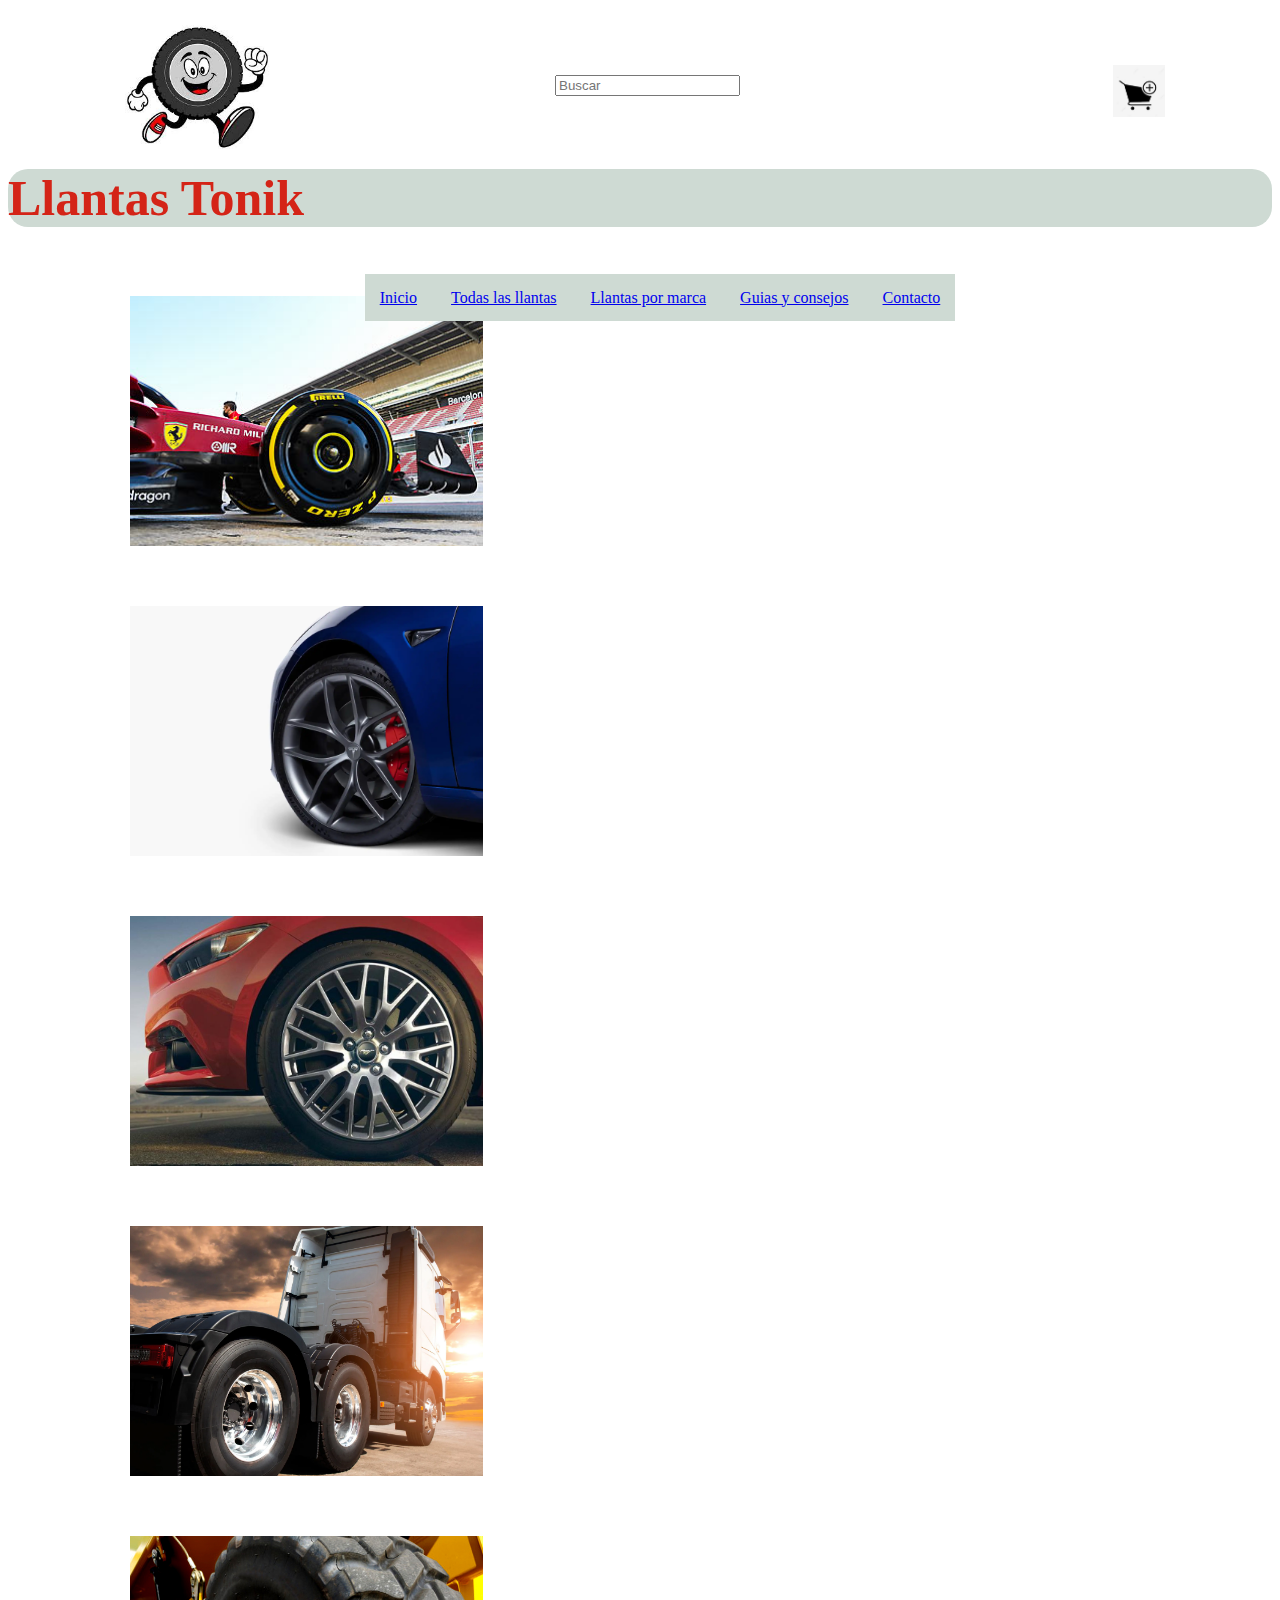
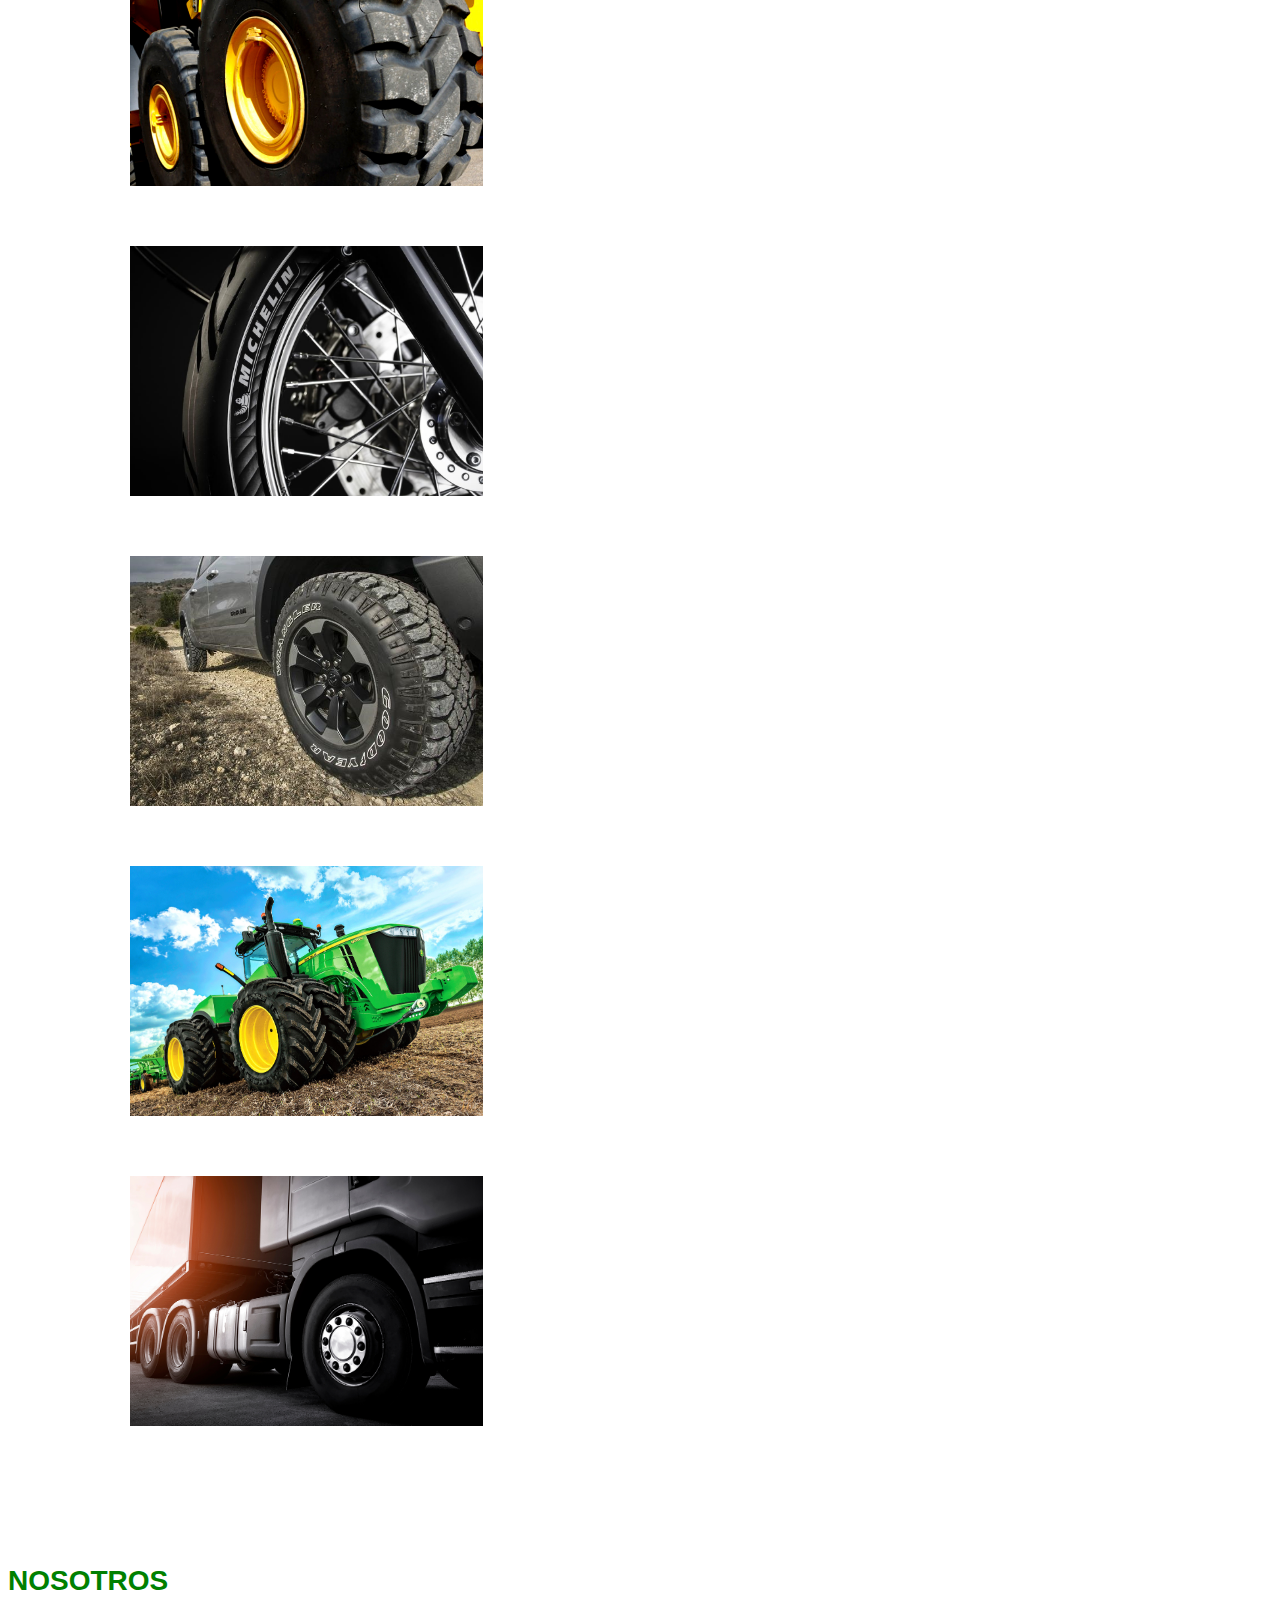
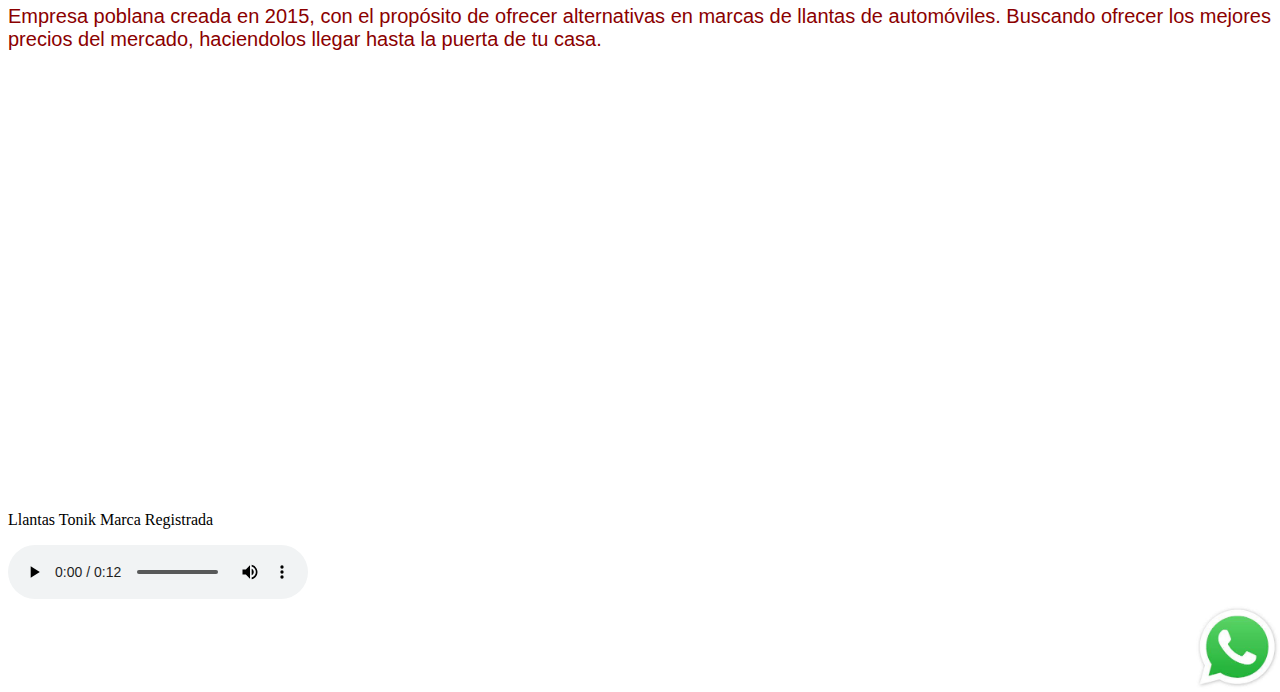
<file: index.html>
<!DOCTYPE html>
<html lang="en">
<head>
    <meta charset="UTF-8">
    <meta http-equiv="X-UA-Compatible" content="IE=edge">
    <meta name="viewport" content="width=device-width, initial-scale=1.0">
    <link rel="stylesheet" href="./style.css">
    <title>Llantas Tonik</title>
    
</head>
<body>
      <div><h1>Llantas Tonik</h1>
      </div>
      <header>
             <nav class="menu-principal">
              <ul>
                <li class="menu-item">
                    <a href="./index.html">Inicio</a>
                </li>
                <li class="menu-item">
                    <a href="./Todas_las_llantas.html">Todas las llantas</a>
                </li>
                <li class="menu-item">
                    <a href="./Llantas_por_marca.html">Llantas por marca</a>
                </li>
                <li class="menu-item">
                    <a href="./Guias_y_consejos.html">Guias y consejos</a>
                </li>
                <li class="menu-item">
                    <a href="./Contacto.html">Contacto</a>
                </li>
              </ul>
            </nav>

                   <div class="buscador"> 
                        <input type="search" name="" id=""
                         placeholder="Buscar">
                         
                     </div>
                                      
            <div>
                <img class="logo-llantin" src="./Imagenes llantas/Logo llanta feliz.jpg" alt="Logo de Don Llantin">
            </div>

            <div>
                <img class="logo-carrito" src="./galeria imagenes/carrito seis.jpg" alt="carrito de compras">
            </div>
        </header>

        <div class="container-img">
            <div class="box-img">
                <a href="1"></a>
                     <figure>
                        <img src="./galeria imagenes/07_F1-2022-reglas.jpg" alt="F1 llanta">
                     </figure>
            </div>
         </div>

         <div class="container-img">
            <div class="box-img">
                <a href="2"></a>
                     <figure>
                        <img src="./galeria imagenes/llanta tesla.webp" alt="Tesla tire">
                     </figure>
            </div>
         </div>

         <div class="container-img">
            <div class="box-img">
                <a href="3"></a>
                     <figure>
                        <img src="./galeria imagenes/LLantas-1.jpg" alt=" Ford tire">
                     </figure>
            </div>
         </div>

         <div class="container-img">
            <div class="box-img">
                <a href="4"></a>
                     <figure>
                        <img src="./galeria imagenes/llantas-para-trailer-michelin-scaled.webp" alt="tire truck">
                     </figure>
            </div>
         </div>

         <div class="container-img">
            <div class="box-img">
                <a href="5"></a>
                     <figure>
                        <img src="./galeria imagenes/mega llanta.jpg" alt="gigant tire">
                     </figure>
            </div>
         </div>

         <div class="container-img">
            <div class="box-img">
                <a href="6"></a>
                     <figure>
                        <img src="./galeria imagenes/miche moto.jpg" alt="motorcicle tire">
                     </figure>
            </div>
         </div>

         <div class="container-img">
            <div class="box-img">
                <a href="7"></a>
                     <figure>
                        <img src="./galeria imagenes/off road.jpg" alt="off road tire">
                     </figure>
            </div>
         </div>

         <div class="container-img">
            <div class="box-img">
                <a href="8"></a>
                     <figure>
                        <img src="./galeria imagenes/Tipos-de-llantas-para-tractor-tirex-2018-cover.jpg" alt="tractor tire">
                     </figure>
            </div>
         </div>

         <div class="container-img">
            <div class="box-img">
                <a href="9"></a>
                     <figure>
                        <img src="./galeria imagenes/trailer.jpg" alt=" tracto tire">
                     </figure>
            </div>
         </div>

     
      

               

            <div>
                 <h3 id="nosotrosColor">NOSOTROS</h3>
                <p" class="brevePresentacion">Empresa poblana creada en 2015, con el propósito de ofrecer alternativas en marcas de llantas de automóviles. Buscando ofrecer los mejores precios del mercado, haciendolos llegar hasta la puerta de tu casa.</p>
            </div>

            

     
      <main> 
        <footer class="mr-audio">
            <p>Llantas Tonik    Marca Registrada  </p>
        </footer>
      </main>

               <main> 
                <audio class="mr-audio" src="./Audio llanta principal/sonido efcto quemando llanta carro.mp3" controls></audio>

                <aside>
                    <img class="whats" src="./Imagenes llantas/whats logo.jpg" alt="Logo WhatsApp">
                    
               </aside>
               
               </main>



      
                


              
               
            
            
</body>
</html>
</file>
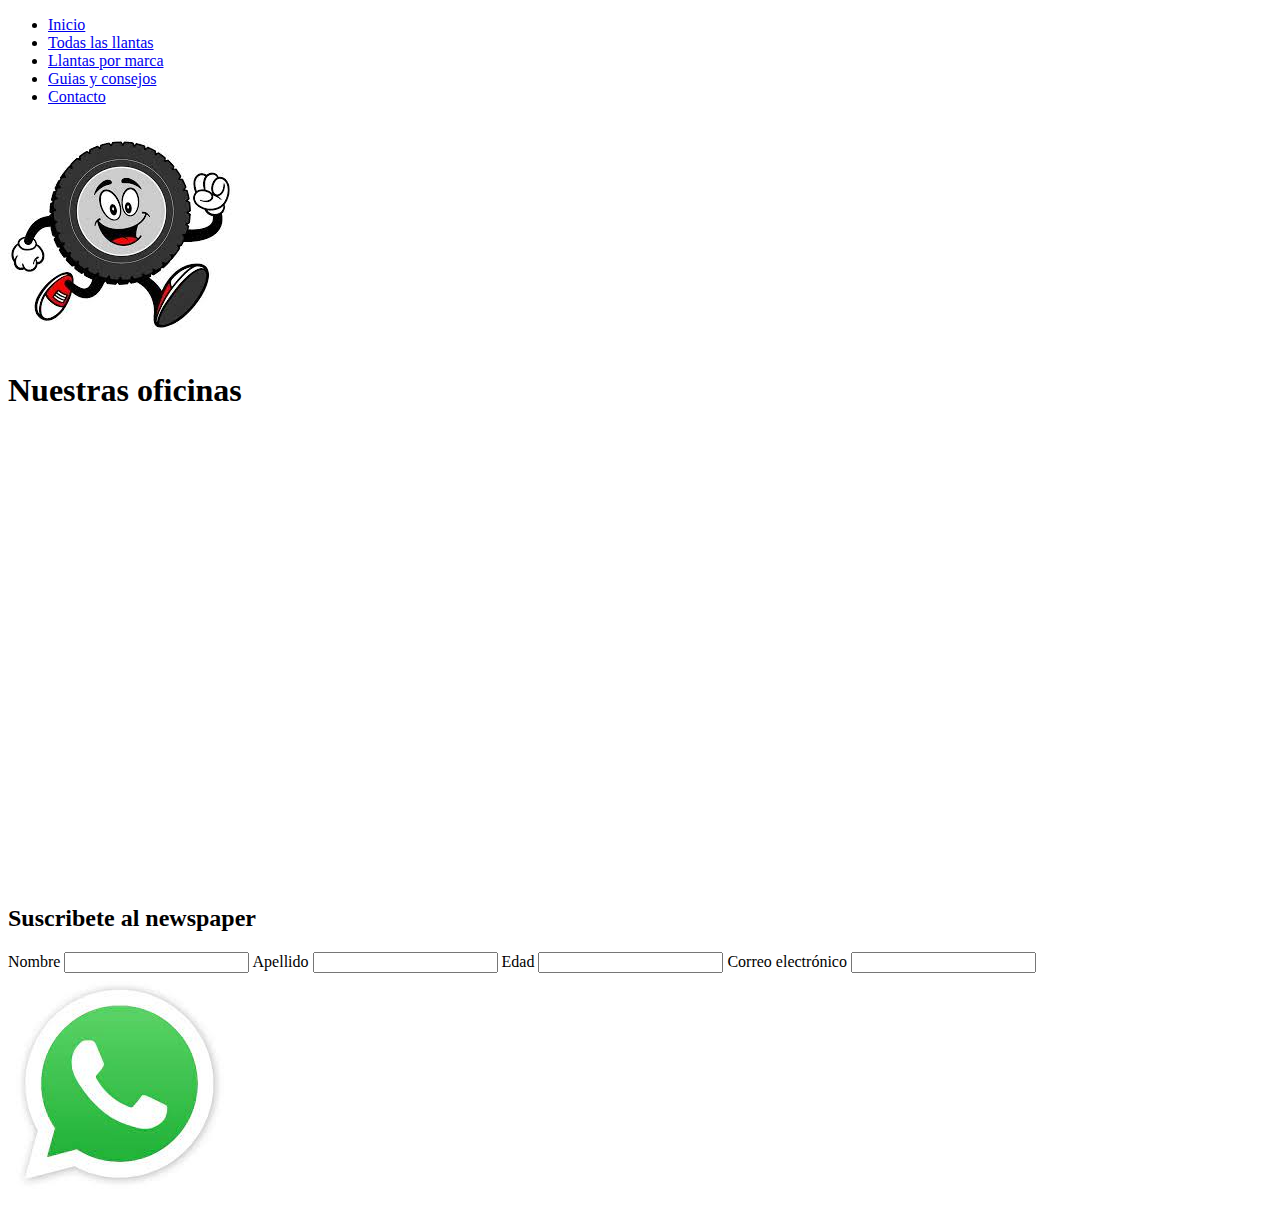
<file: Contacto.html>
<!DOCTYPE html>
<html lang="en">
<head>
    <meta charset="UTF-8">
    <meta http-equiv="X-UA-Compatible" content="IE=edge">
    <meta name="viewport" content="width=device-width, initial-scale=1.0">
    <title>Contacto</title>
</head>

<body>
    <header>
        <nav>
         <ul>
           <li>
               <a href="./index.html">Inicio</a>
           </li>
           <li>
               <a href="./Todas_las_llantas.html">Todas las llantas</a>
           </li>
           <li>
               <a href="./Llantas_por_marca.html">Llantas por marca</a>
           </li>
           <li>
               <a href="./Guias_y_consejos.html">Guias y consejos</a>
           </li>
           <li>
               <a href="./Contacto.html">Contacto</a>
           </li>
         </ul>
       </nav>
       <div>
        <img src="./Imagenes llantas/Logo llanta feliz.jpg" alt="Logo de Don Llantin">
    </div>
 </header> 
          
                 <main>
                        <h1>Nuestras oficinas</h1>
                     <div>
                          <iframe src="https://www.google.com/maps/embed?pb=!1m18!1m12!1m3!1d3772.45418042326!2d-98.22853768584355!3d18.99969805930548!2m3!1f0!2f0!3f0!3m2!1i1024!2i768!4f13.1!3m3!1m2!1s0x85cfb8abfac2b5b7%3A0x8bdcdc0baf58053f!2sBlvd.%20Municipio%20Libre%20322%2C%20Jard%C3%ADn%2C%2072474%20Puebla%2C%20Pue.!5e0!3m2!1ses!2smx!4v1668986165301!5m2!1ses!2smx" width="600" height="450" style="border:0;" allowfullscreen="" loading="lazy" referrerpolicy="no-referrer-when-downgrade"></iframe>
                     </div>
                         </main>
                        
                       <main>
                        <div>
                            <h2>Suscribete al newspaper</h2>
                        </div>
                            
                             <section>
                                      <form>
                                        <label for="">Nombre</label>
                                        <input type="text" name="" id="">
                                        <label for="">Apellido</label>
                                        <input type="text" name="" id="">
                                        <label for="">Edad</label>
                                        <input type="number" name="" id="">
                                        <label for="">Correo electrónico</label>
                                        <input type="email" name="" id="">
                                       
                                       </form>
                             </section>
                       </main>
        <main>
            <aside>
                <img src="./Imagenes llantas/whats logo.jpg" alt="Logo WhatsApp">
           </aside>
        </main> 

        
           
        
    
</body>
</html>
</file>
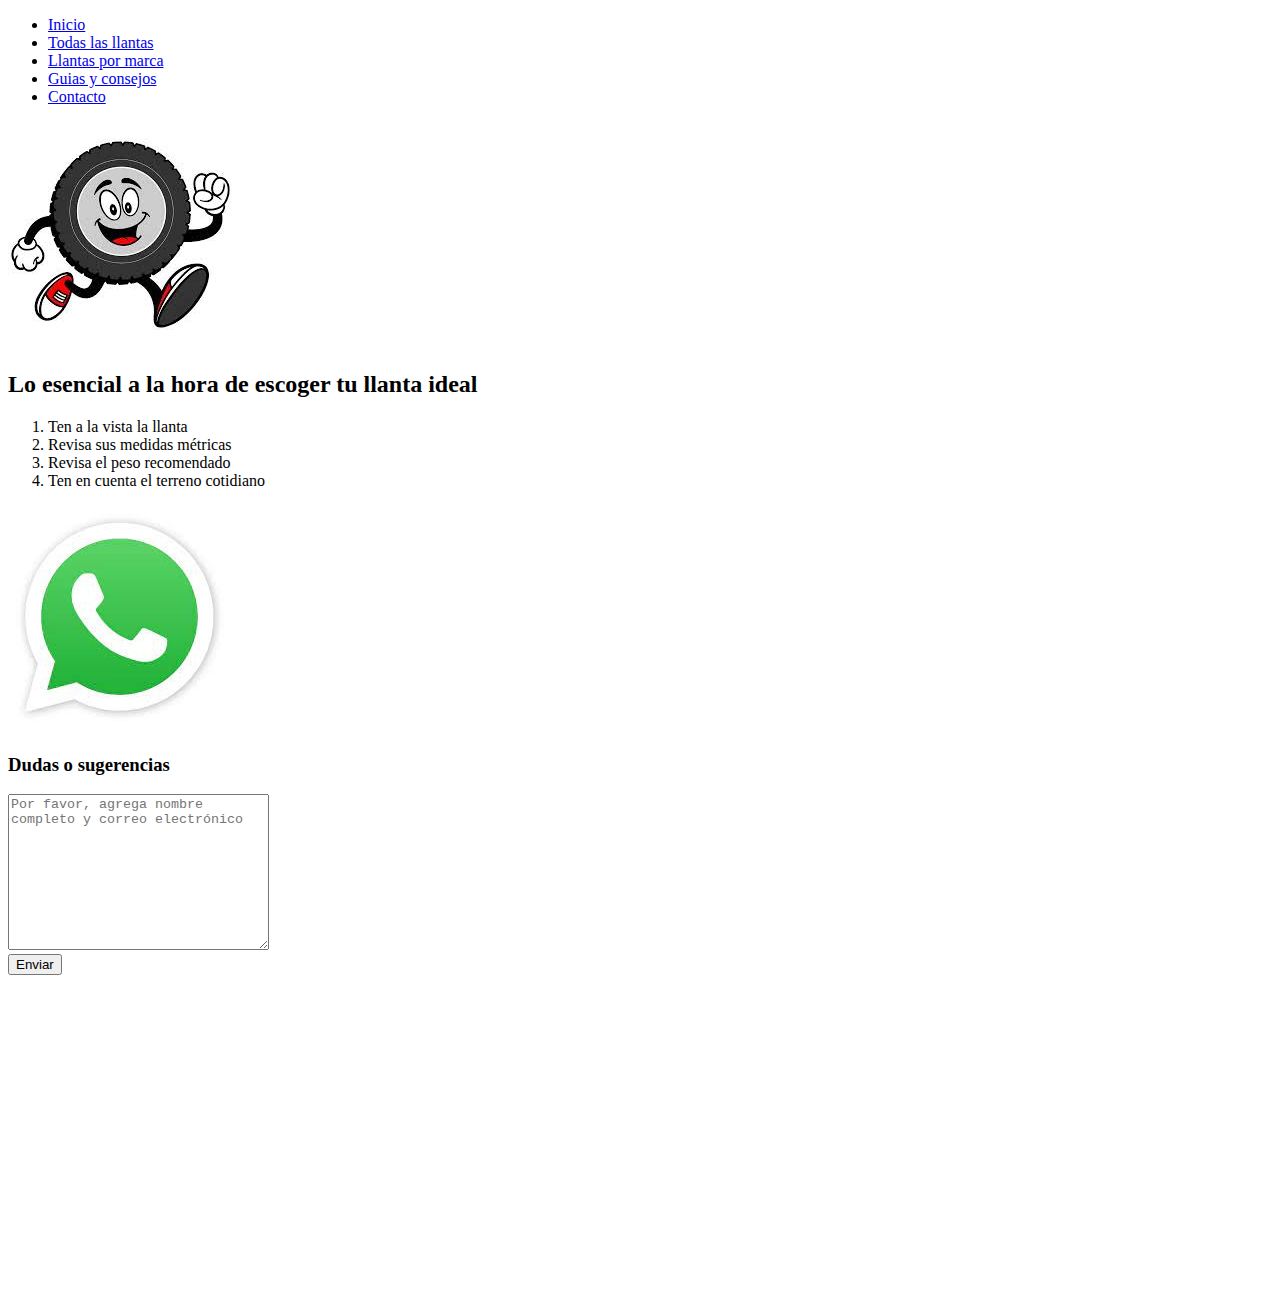
<file: Guias_y_consejos.html>
<!DOCTYPE html>
<html lang="en">
<head>
    <meta charset="UTF-8">
    <meta http-equiv="X-UA-Compatible" content="IE=edge">
    <meta name="viewport" content="width=, initial-scale=1.0">
    <title>Guias y consejos</title>
</head>
<body>
    <header>
        <nav>
         <ul>
           <li>
               <a href="./index.html">Inicio</a>
           </li>
           <li>
               <a href="./Todas_las_llantas.html">Todas las llantas</a>
           </li>
           <li>
               <a href="./Llantas_por_marca.html">Llantas por marca</a>
           </li>
           <li>
               <a href="./Guias_y_consejos.html">Guias y consejos</a>
           </li>
           <li>
               <a href="./Contacto.html">Contacto</a>
           </li>
         </ul>
       </nav>
       <div>
        <img src="./Imagenes llantas/Logo llanta feliz.jpg" alt="Logo de Don Llantin">
    </div>
 </header> 
            <section>
                     <h2>Lo esencial a la hora de escoger tu llanta ideal</h2>
     
                             <ol>
                             <li>Ten a la vista la llanta </li>
                             <li>Revisa sus medidas métricas</li>
                             <li>Revisa el peso recomendado</li>
                             <li>Ten en cuenta el terreno cotidiano</li>

        
                             </ol>
             </section>
 
          <aside>
                <img src="./Imagenes llantas/whats logo.jpg" alt="Logo WhatsApp">
          </aside>

             <main>
                <section>
                    <div>
                        <h3>Dudas o sugerencias</h3>
                    </div>
                    
                    <textarea name="" id="" cols="30" rows="10" placeholder="Por favor, agrega nombre completo y correo electrónico"></textarea>
                </section>
                     <input type="submit" value="Enviar">
             </main>

             <iframe width="560" height="315" src="https://www.youtube.com/embed/AkR6H8aLgK0" title="YouTube video player" frameborder="0" allow="accelerometer; autoplay; clipboard-write; encrypted-media; gyroscope; picture-in-picture" allowfullscreen></iframe>

             
    
</body>
</html>
</file>
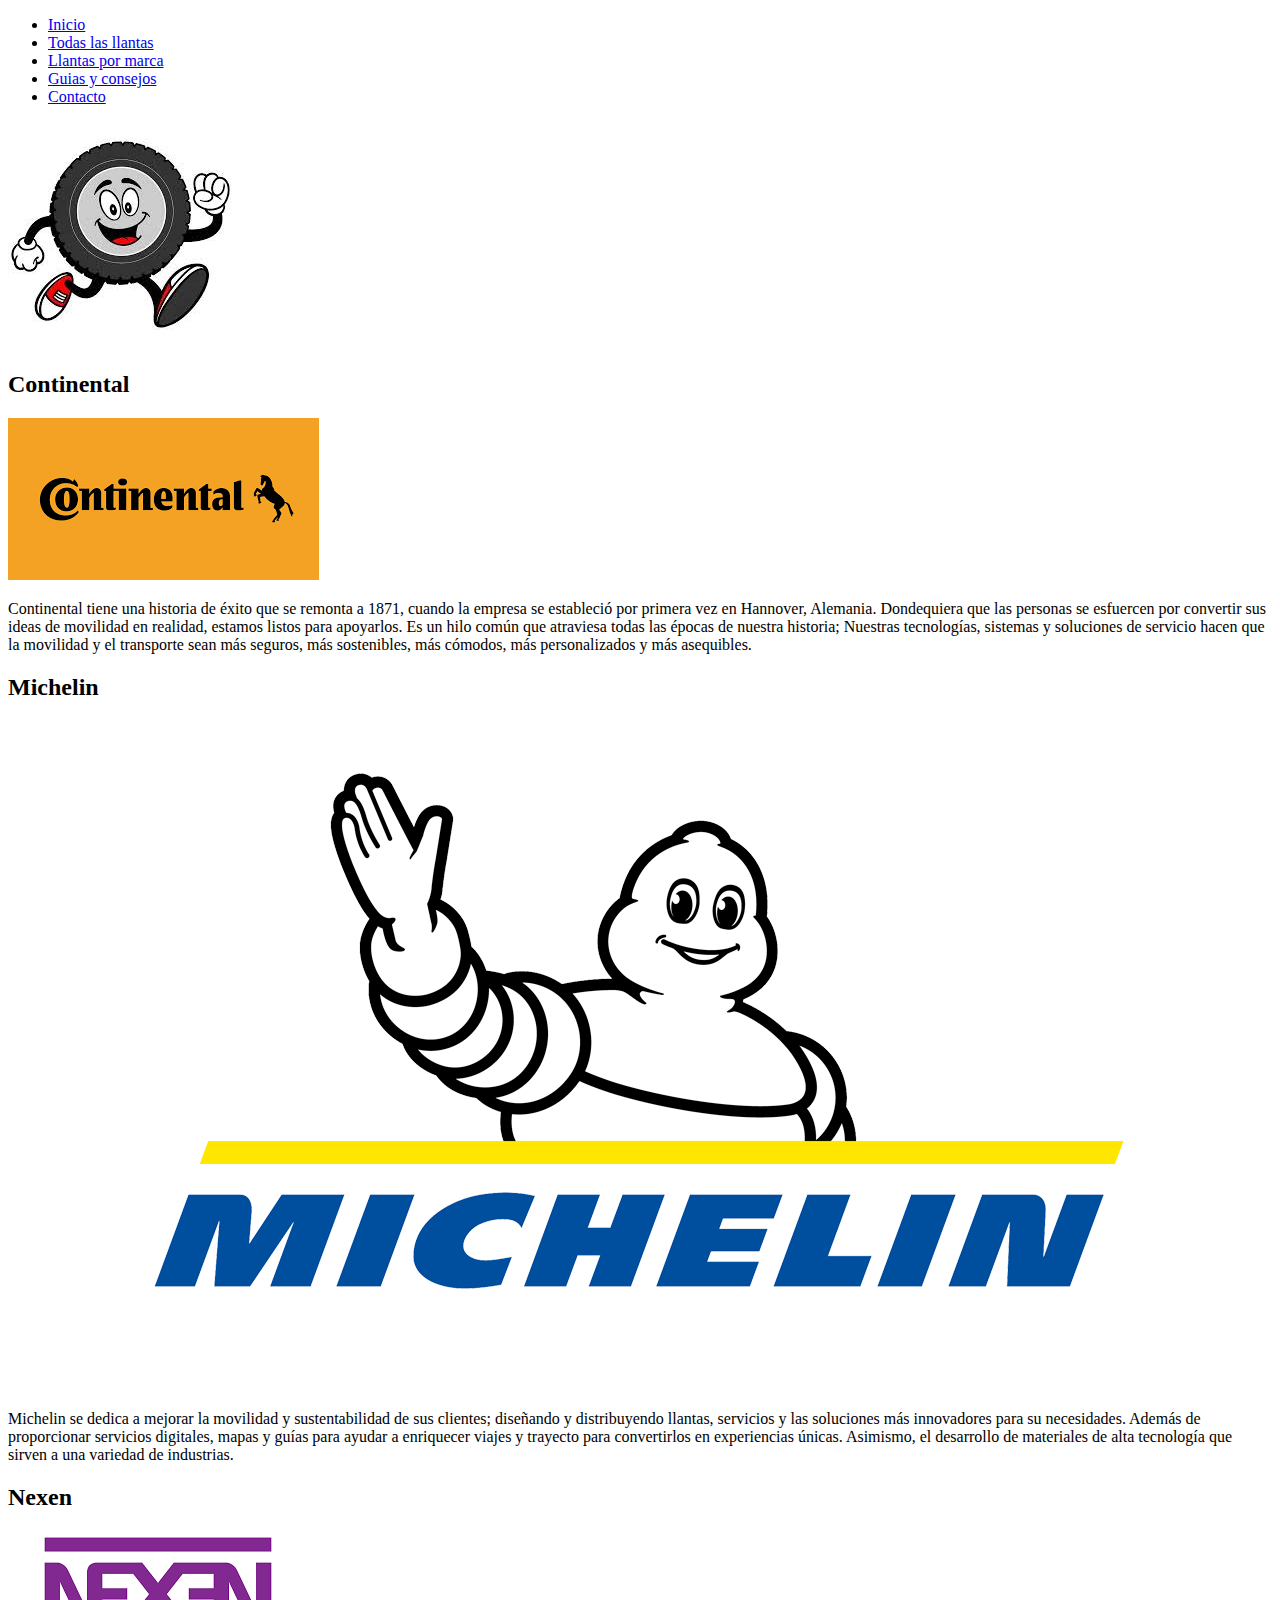
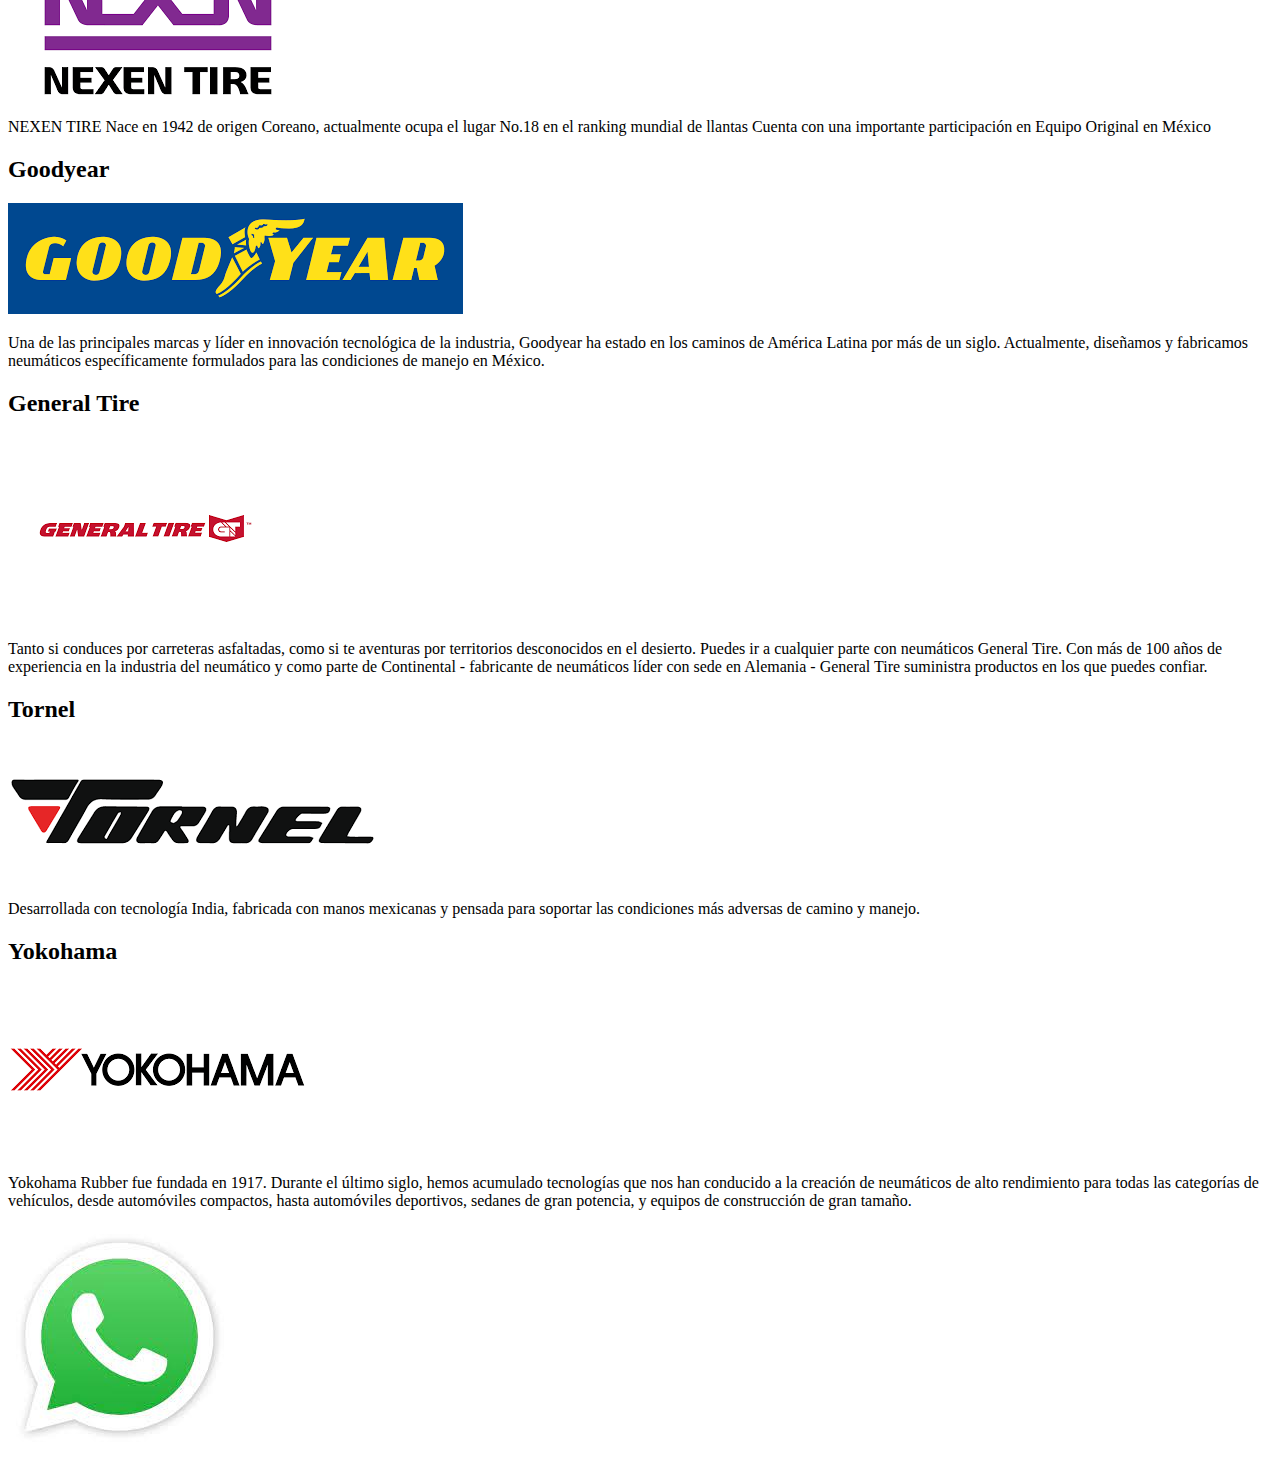
<file: Llantas_por_marca.html>
<!DOCTYPE html>
<html lang="en">
<head>
    <meta charset="UTF-8">
    <meta http-equiv="X-UA-Compatible" content="IE=edge">
    <meta name="viewport" content="width=device-width, initial-scale=1.0">
    <title>Lantas por marca</title>
</head>
<body>
    <header>
        <nav>
         <ul>
           <li>
               <a href="./index.html">Inicio</a>
           </li>
           <li>
               <a href="./Todas_las_llantas.html">Todas las llantas</a>
           </li>
           <li>
               <a href="./Llantas_por_marca.html">Llantas por marca</a>
           </li>
           <li>
               <a href="./Guias_y_consejos.html">Guias y consejos</a>
           </li>
           <li>
               <a href="./Contacto.html">Contacto</a>
           </li>
         </ul>
       </nav>
       <div>
        <img src="./Imagenes llantas/Logo llanta feliz.jpg" alt="Logo de Don Llantin">
    </div>
 </header> 
          <main>
                <div>
                    
            <section>
                     <div>
                          <h2>Continental</h2>

                        <img src="./Imagenes llantas/Continental logo.png" alt="Logo Continental">
                           <p>Continental tiene una historia de éxito que se remonta a 1871, cuando la empresa se estableció por primera vez en Hannover, Alemania. Dondequiera que las personas se esfuercen por convertir sus ideas de movilidad en realidad, estamos listos para apoyarlos. Es un hilo común que atraviesa todas las épocas de nuestra historia; Nuestras tecnologías, sistemas y soluciones de servicio hacen que la movilidad y el transporte sean más seguros, más sostenibles, más cómodos, más personalizados y más asequibles.</p>
                            
                     </div>
             </section>
                      
                       <h2>Michelin</h2>
             <section>
                      <div>
                         <img src="./Imagenes llantas/michelin logo.png" alt="Logo Michelin">
                           <p>Michelin se dedica a mejorar la movilidad y sustentabilidad de sus clientes; diseñando y distribuyendo llantas, servicios y las soluciones más innovadores para su necesidades. Además de proporcionar servicios digitales, mapas y guías para ayudar a enriquecer viajes y trayecto para convertirlos en experiencias únicas. Asimismo,  el desarrollo de materiales de alta tecnología que sirven a una variedad de industrias.</p>
                             
                      </div>
              </section>
                        <h2>Nexen</h2>
            <section>
                     <div>
                        <img src="./Imagenes llantas/NEXEN logo.png" alt="Logo Nexen">
                          <p> NEXEN TIRE Nace en 1942 de origen Coreano, actualmente ocupa el lugar No.18 en el ranking mundial de llantas

                            Cuenta con una importante participación en Equipo Original en México</p>

                            
                     </div>
             </section>
                       <h2>Goodyear</h2>
            <section>
                     <div>
                        <img src="./Imagenes llantas/goodyear logo.png" alt="Logo Goodyear">
                        <p>Una de las principales marcas y líder en innovación tecnológica de la industria, Goodyear ha estado en los caminos de América Latina por más de un siglo. Actualmente, diseñamos y fabricamos neumáticos específicamente formulados para las condiciones de manejo en México.</p>
                            
                     </div>
             </section>
                     <h2>General Tire</h2>
            <section>
                     <div>
                        <img src="./Imagenes llantas/general tire.png" alt="Logo General tire">
                          <p>Tanto si conduces por carreteras asfaltadas, como si te aventuras por  territorios desconocidos en el desierto. Puedes ir a cualquier parte con neumáticos General Tire.
                            Con más de 100 años de experiencia en la industria del neumático y como parte de Continental - fabricante de neumáticos líder con sede en Alemania - General Tire suministra productos en los que puedes confiar.</p>
                            
                     </div>
             </section>
                     <h2>Tornel</h2>
            <section>
                     <div>
                        <img src="./Imagenes llantas/Tornel logo.png" alt="Logo Tornel">
                          <p>Desarrollada con tecnología India, fabricada con manos mexicanas y pensada para soportar las condiciones más adversas de camino y manejo.</p>

                            
                     </div>
             </section>
                     <h2>Yokohama</h2>
            <section>
                     <div>
                        <img src="./Imagenes llantas/yoko logo.png" alt="Logo Yokohama">
                         <p>Yokohama Rubber fue fundada en 1917. Durante el último siglo, hemos acumulado tecnologías que nos han conducido a la creación de neumáticos de alto rendimiento para todas las categorías de vehículos, desde automóviles compactos, hasta automóviles deportivos, sedanes de gran potencia, y equipos de construcción de gran tamaño. </p>
                            
                     </div>
             </section>
                    <aside>
                         <img src="./Imagenes llantas/whats logo.jpg" alt="Logo WhatsApp">
                    </aside>
            


          </main>
    
</body>
</html>
</file>
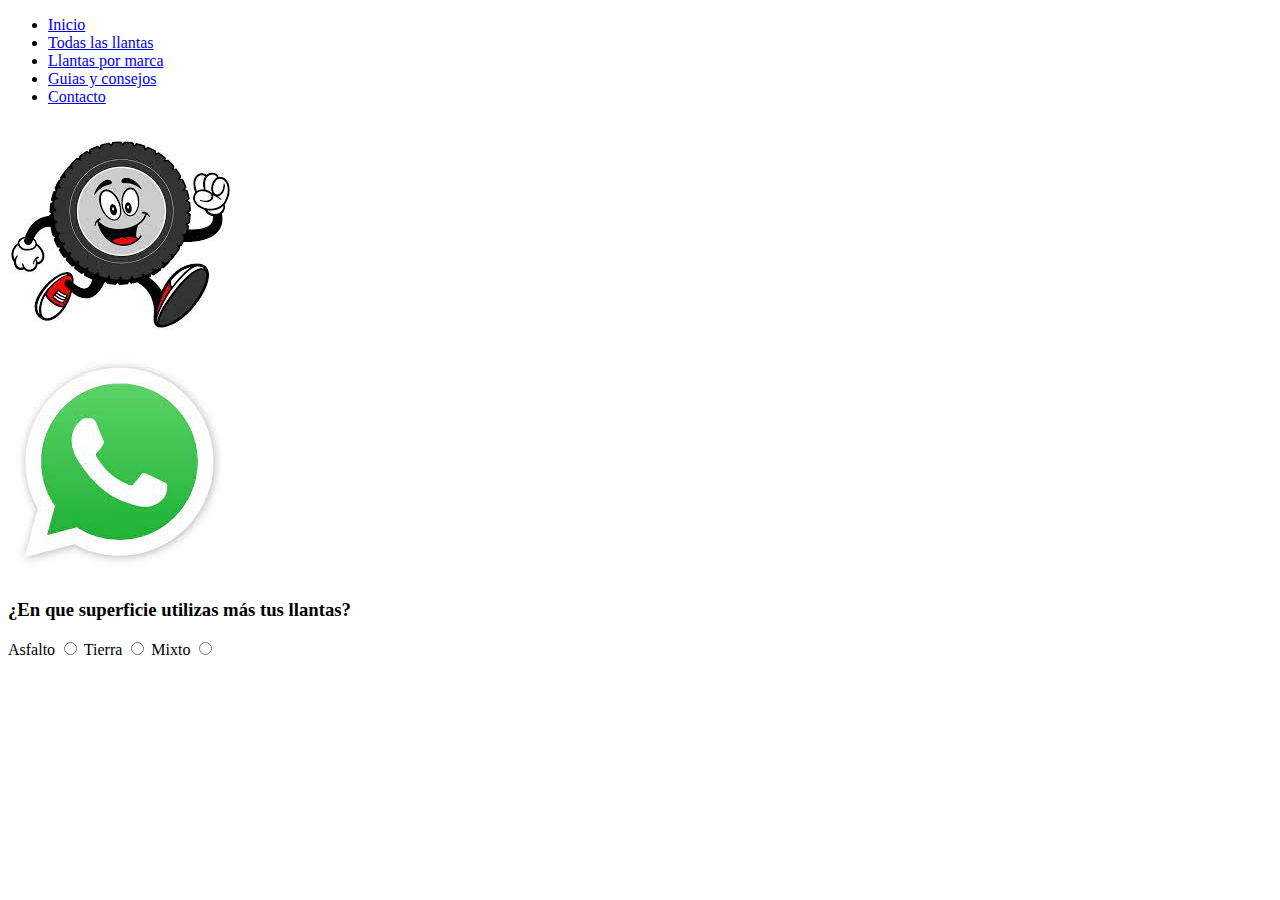
<file: Todas_las_llantas.html>
<!DOCTYPE html>
<html lang="en">
<head>
    <meta charset="UTF-8">
    <meta http-equiv="X-UA-Compatible" content="IE=edge">
    <meta name="viewport" content="width=device-width, initial-scale=1.0">
    <title>Todas las llantas</title>
</head>
<body>
    <header>
        <nav>
         <ul>
           <li>
               <a href="./index.html">Inicio</a>
           </li>
           <li>
               <a href="./Todas_las_llantas.html">Todas las llantas</a>
           </li>
           <li>
               <a href="./Llantas_por_marca.html">Llantas por marca</a>
           </li>
           <li>
               <a href="./Guias_y_consejos.html">Guias y consejos</a>
           </li>
           <li>
               <a href="./Contacto.html">Contacto</a>
           </li>
         </ul>
       </nav>
       <div>
        <img src="./Imagenes llantas/Logo llanta feliz.jpg" alt="Logo de Don Llantin">
    </div>
 </header> 
          <aside>
                 <img src="./Imagenes llantas/whats logo.jpg" alt="Logo WhatsApp">
          </aside>

          <main>
            

          </main>

          <div>
               <h3>¿En que superficie utilizas más tus llantas?</h3>
               <label for="">Asfalto</label>
               <input type="radio" name="¿En que superficie utilizas más tus llantas?" id="">
               <label for="">Tierra</label>
               <input type="radio" name="¿En que superficie utilizas más tus llantas?" id="">
               <label for="">Mixto</label>
               <input type="radio" name="¿En que superficie utilizas más tus llantas?" id="">
          </div>
    
</body>
</html>
</file>
<file: style.css>
h1{ 
    position: relative;
    top: 135px;
    color: rgb(212, 36, 23);
    background-color: rgb(206, 218, 211);
    font-size: 50px;
    border-radius: 20px;
        
}

.brevePresentacion {
    position: relative;
    top: 75px;
    color: darkred;
    font-family: Arial, Helvetica, sans-serif;
    text-align: left;
    font-size: 20px;

}

#nosotrosColor {
    position: relative;
    top: 95px;
    color: green;
    font-size: 28px;
    font-family: Verdana, Geneva, Tahoma, sans-serif;
    height: 2rem;
}
.menu-principal {

    position: relative;
    top: 125px;
    height: 95px;
    display: flex;
    align-items: center;
    justify-content: space-around;
    flex-grow: 1;
    

}


.logo-llantin {
    position: absolute;
    width: 145px;
    left: 125px;
    top: 15px;
}

.logo-carrito {
    position: absolute;
    width: 52px;
    right: 115px;
    top: 65px;
}

.buscador {
    position: absolute;
    top: 75px;
    left: 555px
    
    
    
}
.whats{
    position: relative;
    width: 89px;
    top: 515px;
    left: 1185px;
}

.mr-audio {
    position: relative;
    top: 515px;
}

.menu-item{
    
    display: inline;
    background-color: rgb(206, 218, 211);
    border: 15px solid rgb(206, 218, 211); 
    
}

.menu-item:hover {
    background-color: green;
    font-size: 25px;
    flex-direction: column;
    align-items: center;
    }


.container-img{
    width: 100%;
    max-width: 1100px;
    margin: auto;
    margin-top: 60px;
    margin-bottom: 60px;
    display: grid;
    grid-template-columns: repeat(3, 1fr);
    grid-template-rows: 250px;
    grid-gap: 20px;
}
.container-img .box-img figure{
    width: 100%;
    height: 100%;

}

.container-img .box-img img{
    width: 100%;
    height: 100%;
    object-fit: cover;
}

.container.img .box-img:nth-child(1){
    grid-column-start: span 2;
}

.container.img .box-img:nth-child(4){
    grid-column-start: span 2;
}
</file>
